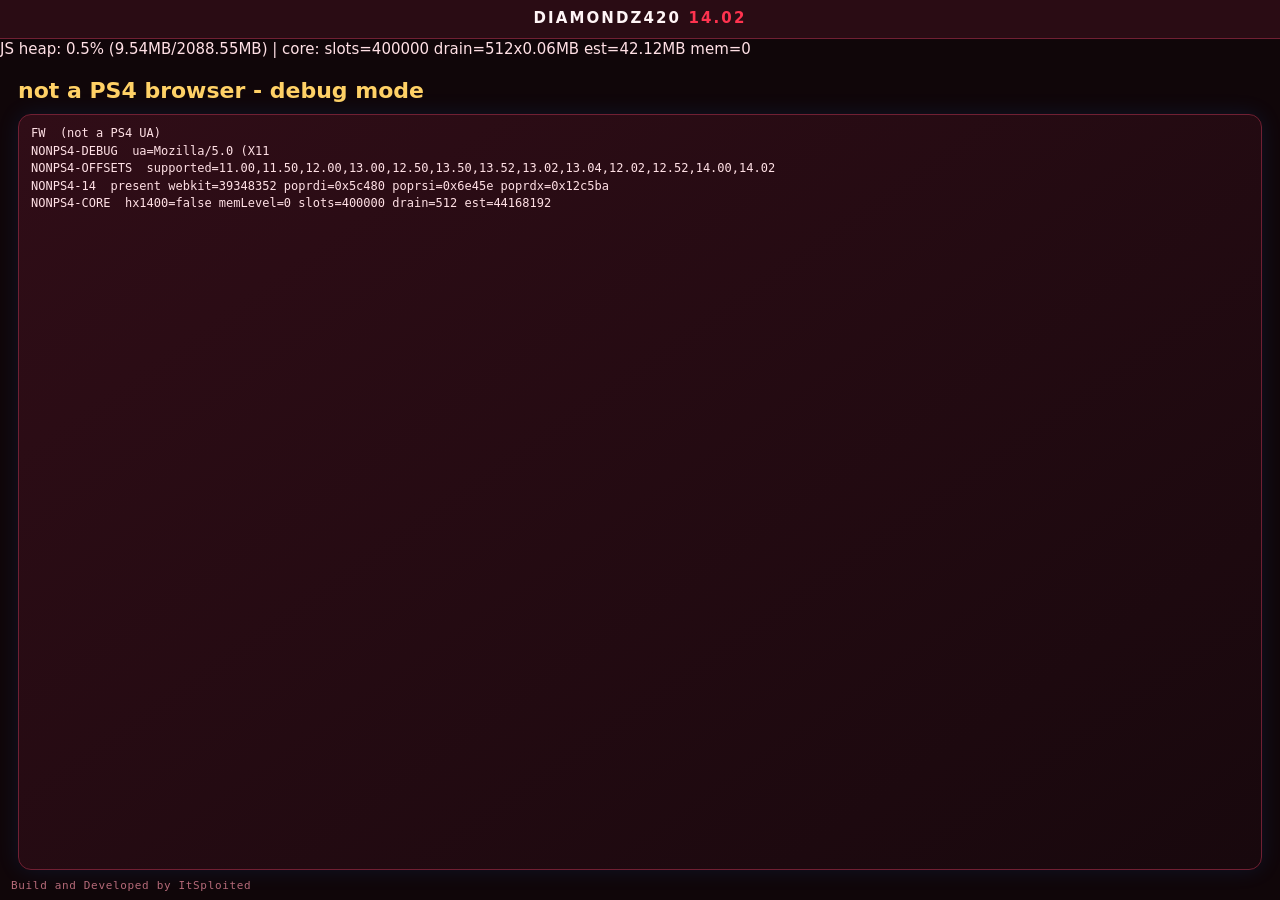
<file: index.html>
<!doctype html>
<html lang="en" manifest="cache.appcache">
  <head>
    <meta charset="utf-8" />
    <meta name="viewport" content="width=device-width,initial-scale=1" />
    <meta name="referrer" content="same-origin" />
    <meta http-equiv="Cache-Control" content="no-cache, no-store, must-revalidate" />
    <title>Diamondz420</title>
    <link rel="icon" href="data:," />
    <script>
      // Immediately open the existing GoldHEN exploit/results page.
      // Keep this index.html hop so jb.js can validate the same-folder referrer.
      window.location.replace("jb.html?log=1&afterglow=run&mode=goldhen");
    </script>
  </head>
  <body></body>
</html>
</file>
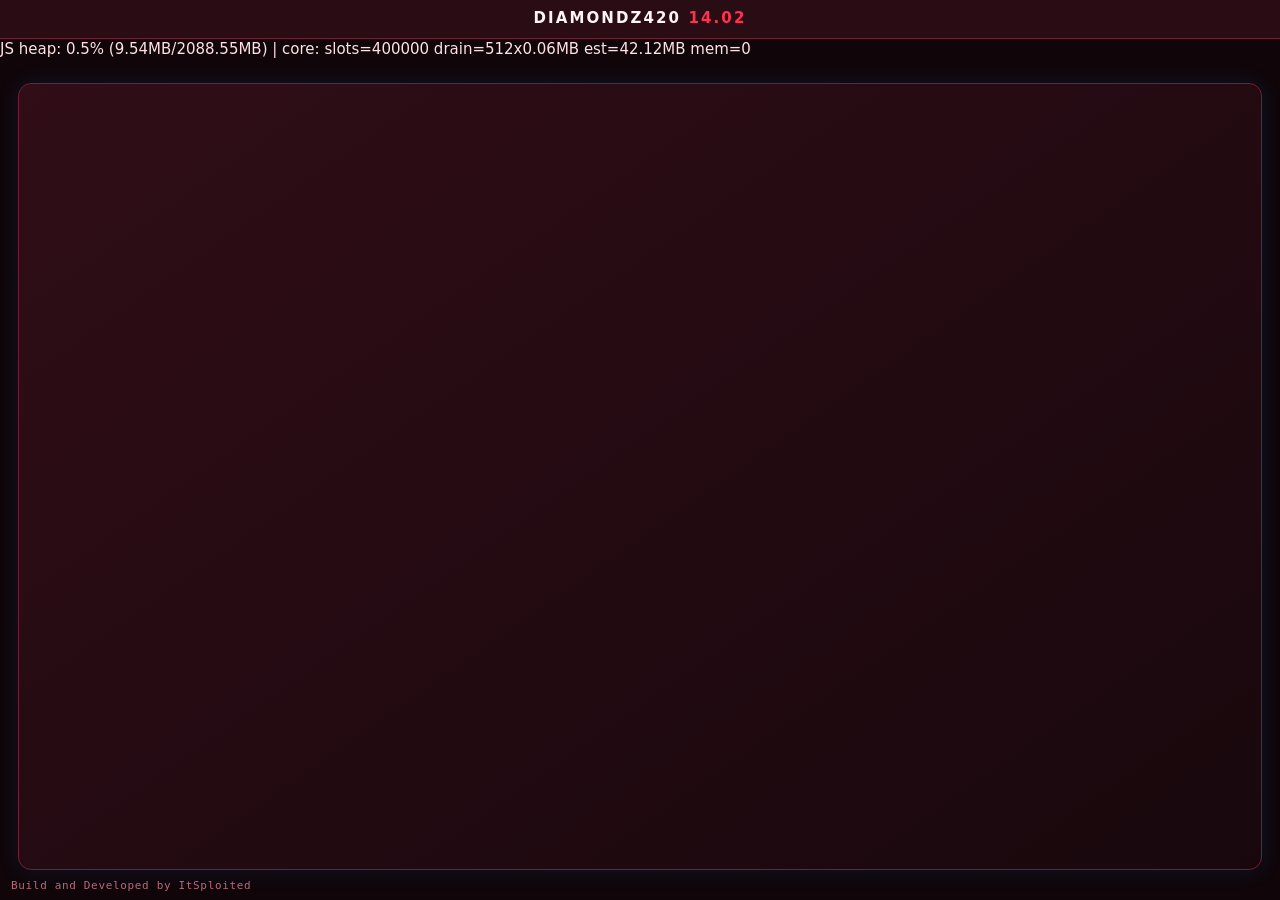
<file: jb.html>
<!doctype html>
<html lang="en" manifest="cache.appcache">
  <head>
    <meta charset="utf-8" />
    <meta name="viewport" content="width=device-width,initial-scale=1" />
    <title>Diamondz420</title>
    <!-- This page carries its own styles and starts its own module, and it
         loads NOTHING else. That duplicates a little of style.css, and it is
         deliberate: every subresource is one more allocation and one more
         timing shift in the process that core.js is about to groom, and this
         exploit is decided by exactly that. The landing page may use the
         shared stylesheet; this one may not. -->
    <style>
      :root {
        --bg: #100609;
        --panel: #2a0c14;
        --sunk: #210a10;
        --line: #702033;
        --fg: #ffe0e5;
        --bright: #fff5f6;
        --dim: #e39aa6;
        --faint: #b56a79;
        --ok: #ff334f;
        --bad: #ff7185;
        --warn: #ffd166;
        --sans: "Segoe UI", system-ui, sans-serif;
        --mono: Consolas, "DejaVu Sans Mono", monospace;
      }
      * {
        box-sizing: border-box;
      }
      html,
      body {
        margin: 0;
        padding: 0;
        min-height: 100%;
        background: var(--bg);
        color: var(--fg);
        font: 15px/1.45 var(--sans);
      }
      #brand {
        padding: 8px 10px;
        border-bottom: 1px solid var(--line);
        background: var(--panel);
        text-align: center;
      }
      #brand b {
        color: var(--bright);
        font-size: 15px;
        font-weight: 700;
        letter-spacing: 0.14em;
      }
      #brand b span { color: #ff334f; }\n      /* The live heap readout sits in the flow under the bar. Nothing here
         scrolls the document itself, so it stays in view without being
         positioned over the wordmark. */
      #ramBox {
        overflow: hidden;
        padding: 5px 10px;
        border-bottom: 1px solid var(--line);
        background: linear-gradient(145deg,#300d17,#18080d);
        color: var(--ok);
        font: 11px/1.4 var(--mono);
        text-overflow: ellipsis;
        white-space: nowrap;
      }
      /* Running: a spinner under the bar. jb.js switches the body to .done,
         .fail or .log. */
      #spin {
        position: fixed;
        top: calc(50% + 20px);
        left: 50%;
        width: 46px;
        height: 46px;
        margin: -23px 0 0 -23px;
        border: 4px solid var(--line);
        border-top-color: #ff334f;
        border-radius: 50%;
        animation: spin 0.9s linear infinite;
      }
      @keyframes spin {
        to {
          transform: rotate(360deg);
        }
      }
      #msg {
        position: fixed;
        top: 50%;
        left: 0;
        right: 0;
        transform: translateY(-50%);
        display: none;
        text-align: center;
        font-size: 16px;
        letter-spacing: 0.5px;
      }
      #state,
      #out {
        display: none;
      }
      body.done #spin,
      body.fail #spin {
        display: none;
      }
      body.fail #msg {
        display: block;
      }
      body.done #msg {
        display: block;
        color: var(--ok);
        font-weight: 700;
        letter-spacing: 2px;
      }
      /* ?log=1 -- the full step log. Laid out with flex rather than by
         subtracting a header height from 100vh. */
      body.log {
        display: flex;
        flex-direction: column;
        height: 100vh;
      }
      body.log #spin,
      body.log #msg {
        display: none;
      }
      body.log #wrap {
        display: flex;
        flex-direction: column;
        flex: 1;
        min-height: 0;
        padding: 14px 18px 30px;
      }
      body.log #state {
        display: block;
        margin: 0 0 8px;
        font-size: 22px;
        font-weight: 700;
      }
      body.log #out {
        display: block;
        flex: 1;
        min-height: 0;
        overflow-y: auto;
        padding: 10px 12px;
        border: 1px solid var(--line); box-shadow: 0 0 22px rgba(20,130,255,.12);
        border-radius: 13px;
        background: linear-gradient(145deg,#300d17,#18080d);
        font: 12px/1.45 var(--mono);
        white-space: pre-wrap;
      }
      /* The retry notice, raised by jb.js when the chain throws or stalls. */
      .notice {
        margin: 1em 0;
        padding: 0.7em 1em;
        border: 2px solid #ff526b;
        background: #3b1019;
        color: #ff9aaa;
        font: 700 20px/1.4 var(--sans);
      }
      .byline {
        position: fixed;
        bottom: 9px;
        left: 11px;
        margin: 0;
        color: var(--faint);
        font: 11px/1 var(--mono);
        letter-spacing: 0.06em;
      }
      .ok {
        color: var(--ok);
      }
      .bad {
        color: var(--bad);
      }
      .warn {
        color: var(--warn);
      }
      code {
        color: #f0b9c2;
      }
    </style>
    <script>
/* Diamondz420 deterrent: blocks common browser shortcuts and context menus.
   This is not a security boundary; browser DevTools and source files remain accessible. */
(function () {
  "use strict";
  var isPS4 = /PlayStation 4/i.test(navigator.userAgent || "");
  document.addEventListener("contextmenu", function (event) {
    event.preventDefault();
  }, { capture: true });

  document.addEventListener("keydown", function (event) {
    if (isPS4) return;
    var key = String(event.key || "").toLowerCase();
    var blocked =
      key === "f12" ||
      (event.ctrlKey && event.shiftKey && (key === "i" || key === "j" || key === "c")) ||
      (event.ctrlKey && key === "u");
    if (blocked) {
      event.preventDefault();
      event.stopPropagation();
      if (event.stopImmediatePropagation) event.stopImmediatePropagation();
    }
  }, true);
})();
  </script>
</head>
  <body>
    <!-- jb.js owns the body class: .log while the step log is shown, .done or
         .fail once the chain has settled. The ids below are its contract --
         #ramBox, #msg, #state and #out are read by name. -->
    <div id="brand"><b>DIAMONDZ420 <span>14.02</span></b></div>
    <div id="ramBox">RAM: checking...</div>
    <div id="spin"></div>
    <div id="msg">Restart your console</div>
    <div id="wrap">
      <div id="state"></div>
      <div id="out"></div>
    </div>
    <p class="byline">Build and Developed by ItSploited</p>
    <script type="module">
      import "./jb.js";
    </script>
  </body>
</html>
</file>
